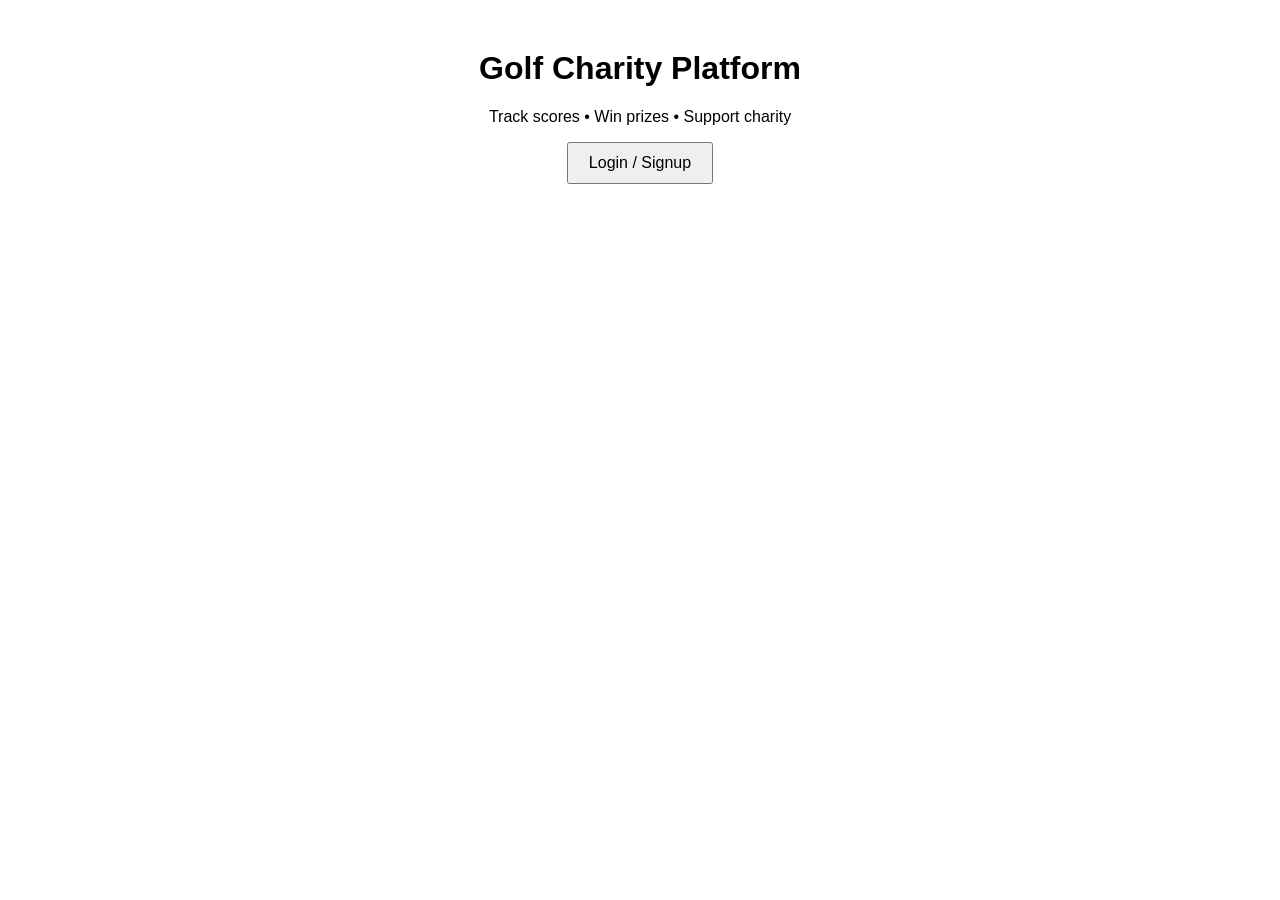
<file: index.html>
<!DOCTYPE html>
<html>
<head>
  <title>Golf Charity Platform</title>
  <link rel="stylesheet" href="style.css">
</head>
<body>

<h1>Golf Charity Platform</h1>
<p>Track scores • Win prizes • Support charity</p>

<a href="login.html">
  <button>Login / Signup</button>
</a>

</body>
</html>
</file>
<file: style.css>
body {
  font-family: Arial;
  text-align: center;
  margin-top: 50px;
}

button {
  padding: 10px 20px;
  font-size: 16px;
  cursor: pointer;
}
</file>
